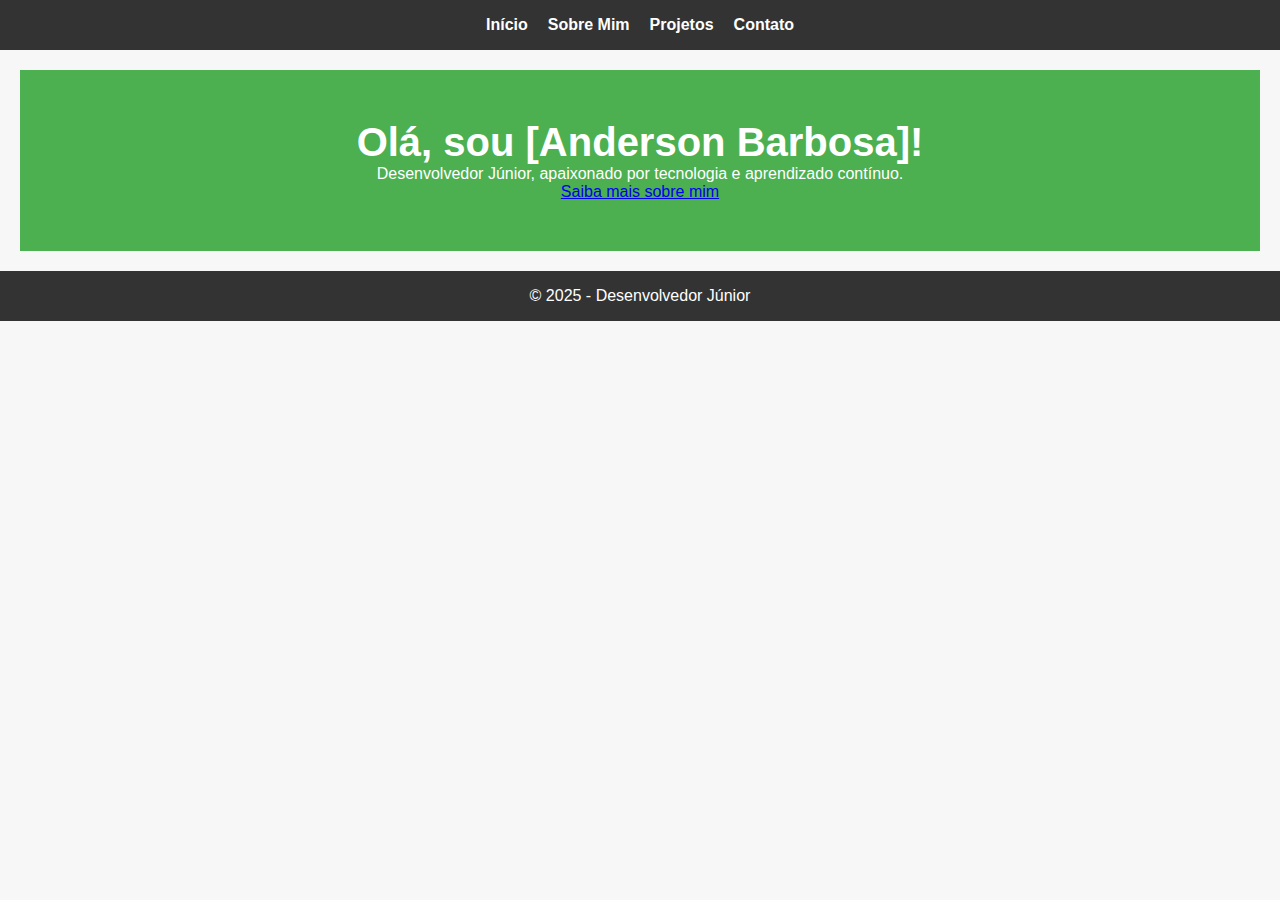
<file: site-exemplo/index.html>
<!DOCTYPE html>
<html lang="pt-br">
<head>
  <meta charset="UTF-8">
  <meta name="viewport" content="width=device-width, initial-scale=1.0">
  <title>Portfólio - Desenvolvedor Júnior</title>
  <link rel="stylesheet" href="styles.css">
</head>
<body>
  <header>
    <nav>
      <ul class="menu">
        <li><a href="index.html">Início</a></li>
        <li><a href="about.html">Sobre Mim</a></li>
        <li><a href="projects.html">Projetos</a></li>
        <li><a href="contact.html">Contato</a></li>
      </ul>
    </nav>
  </header>

  <main>
    <section class="hero">
      <h1>Olá, sou [Anderson Barbosa]!</h1>
      <p>Desenvolvedor Júnior, apaixonado por tecnologia e aprendizado contínuo.</p>
      <a href="about.html" class="button">Saiba mais sobre mim</a>
    </section>
  </main>

  <footer>
    <p>© 2025 - Desenvolvedor Júnior</p>
  </footer>

  <script src="script.js"></script>
</body>
</html>
</file>
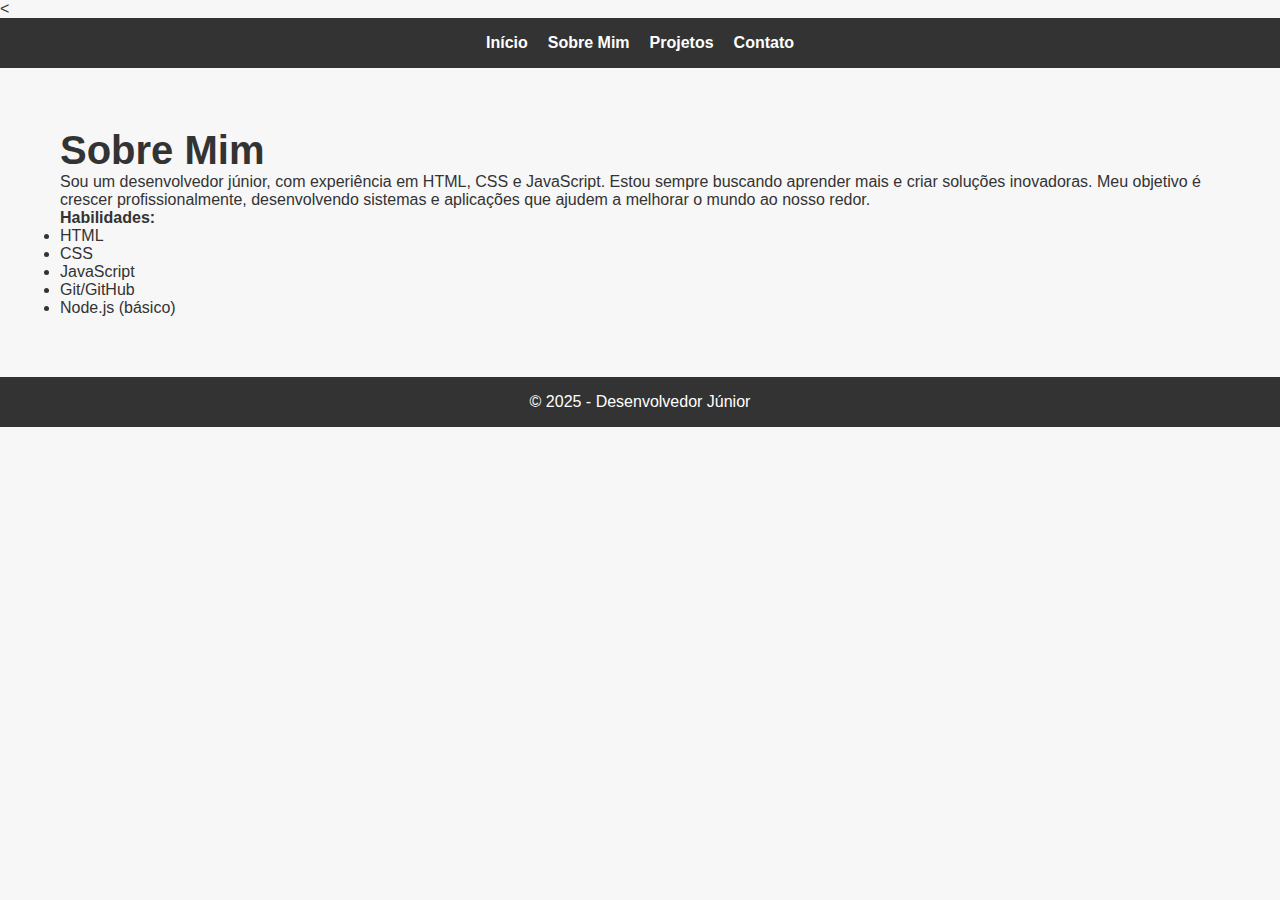
<file: site-exemplo/about.html>
<<!DOCTYPE html>
<html lang="pt-br">
<head>
  <meta charset="UTF-8">
  <meta name="viewport" content="width=device-width, initial-scale=1.0">
  <title>Sobre Mim</title>
  <link rel="stylesheet" href="styles.css">
</head>
<body>
  <header>
    <nav>
      <ul class="menu">
        <li><a href="index.html">Início</a></li>
        <li><a href="about.html">Sobre Mim</a></li>
        <li><a href="projects.html">Projetos</a></li>
        <li><a href="contact.html">Contato</a></li>
      </ul>
    </nav>
  </header>

  <main>
    <section class="about">
      <h1>Sobre Mim</h1>
      <p>Sou um desenvolvedor júnior, com experiência em HTML, CSS e JavaScript. Estou sempre buscando aprender mais e criar soluções inovadoras. Meu objetivo é crescer profissionalmente, desenvolvendo sistemas e aplicações que ajudem a melhorar o mundo ao nosso redor.</p>
      <p><strong>Habilidades:</strong></p>
      <ul>
        <li>HTML</li>
        <li>CSS</li>
        <li>JavaScript</li>
        <li>Git/GitHub</li>
        <li>Node.js (básico)</li>
      </ul>
    </section>
  </main>

  <footer>
    <p>© 2025 - Desenvolvedor Júnior</p>
  </footer>
</body>
</html>
</file>
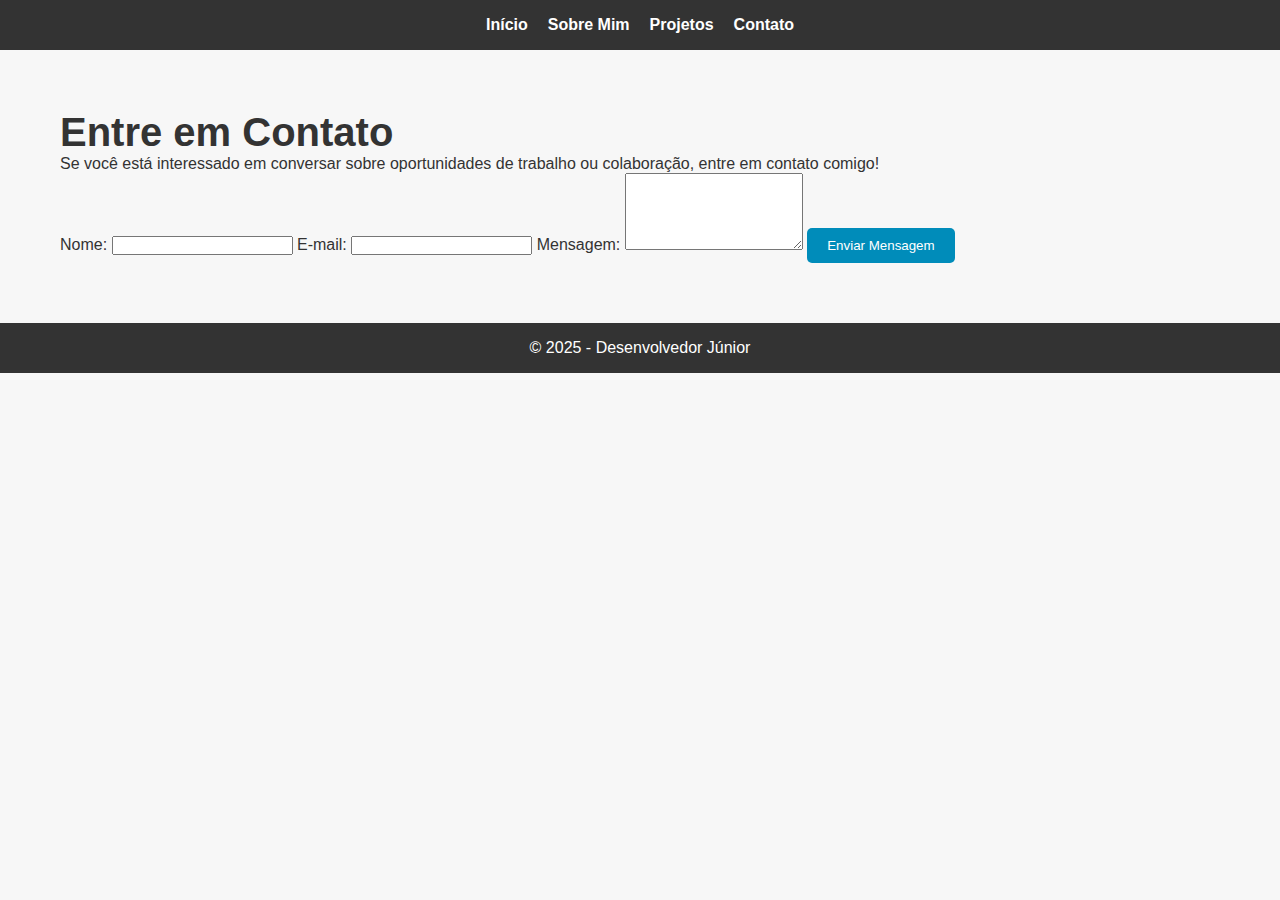
<file: site-exemplo/contact.html>
<!DOCTYPE html>
<html lang="pt-br">
<head>
  <meta charset="UTF-8">
  <meta name="viewport" content="width=device-width, initial-scale=1.0">
  <title>Contato</title>
  <link rel="stylesheet" href="styles.css">
</head>
<body>
  <header>
    <nav>
      <ul class="menu">
        <li><a href="index.html">Início</a></li>
        <li><a href="about.html">Sobre Mim</a></li>
        <li><a href="projects.html">Projetos</a></li>
        <li><a href="contact.html">Contato</a></li>
      </ul>
    </nav>
  </header>

  <main>
    <section class="contact">
      <h1>Entre em Contato</h1>
      <p>Se você está interessado em conversar sobre oportunidades de trabalho ou colaboração, entre em contato comigo!</p>
      <form action="mailto:seuemail@dominio.com" method="post" enctype="text/plain">
        <label for="name">Nome:</label>
        <input type="text" id="name" name="name" required>

        <label for="email">E-mail:</label>
        <input type="email" id="email" name="email" required>

        <label for="message">Mensagem:</label>
        <textarea id="message" name="message" rows="5" required></textarea>

        <button type="submit" class="button">Enviar Mensagem</button>
      </form>
    </section>
  </main>

  <footer>
    <p>© 2025 - Desenvolvedor Júnior</p>
  </footer>
</body>
</html>
</file>
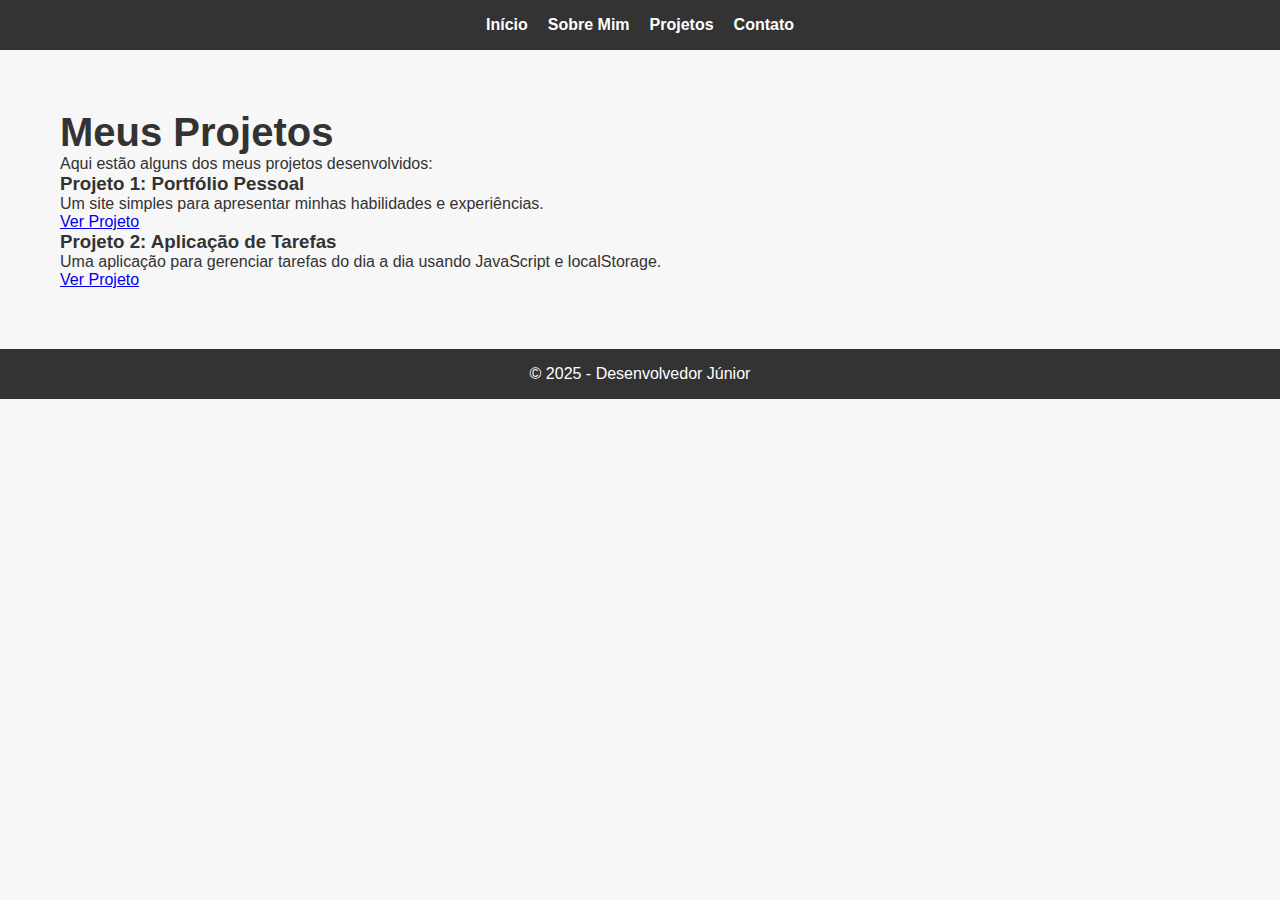
<file: site-exemplo/projects.html>
<!DOCTYPE html>
<html lang="pt-br">
<head>
  <meta charset="UTF-8">
  <meta name="viewport" content="width=device-width, initial-scale=1.0">
  <title>Meus Projetos</title>
  <link rel="stylesheet" href="styles.css">
</head>
<body>
  <header>
    <nav>
      <ul class="menu">
        <li><a href="index.html">Início</a></li>
        <li><a href="about.html">Sobre Mim</a></li>
        <li><a href="projects.html">Projetos</a></li>
        <li><a href="contact.html">Contato</a></li>
      </ul>
    </nav>
  </header>

  <main>
    <section class="projects">
      <h1>Meus Projetos</h1>
      <p>Aqui estão alguns dos meus projetos desenvolvidos:</p>
      <div class="project">
        <h3>Projeto 1: Portfólio Pessoal</h3>
        <p>Um site simples para apresentar minhas habilidades e experiências.</p>
        <a href="#" class="button">Ver Projeto</a>
      </div>
      <div class="project">
        <h3>Projeto 2: Aplicação de Tarefas</h3>
        <p>Uma aplicação para gerenciar tarefas do dia a dia usando JavaScript e localStorage.</p>
        <a href="#" class="button">Ver Projeto</a>
      </div>
    </section>
  </main>

  <footer>
    <p>© 2025 - Desenvolvedor Júnior</p>
  </footer>
</body>
</html>
</file>
<file: site-exemplo/styles.css>
* {
    margin: 0;
    padding: 0;
    box-sizing: border-box;
  }
  
  body {
    font-family: 'Arial', sans-serif;
    background-color: #f7f7f7;
    color: #333;
  }
  
  header {
    background: #333;
    padding: 1rem 0;
  }
  
  nav ul {
    list-style: none;
    display: flex;
    justify-content: center;
    gap: 20px;
  }
  
  nav a {
    text-decoration: none;
    color: white;
    font-weight: bold;
  }
  
  .hero {
    background: #4caf50;
    color: white;
    padding: 50px 20px;
    text-align: center;
  }
  
  h1 {
    font-size: 2.5rem;
  }
  
  button {
    background-color: #008cba;
    color: white;
    padding: 10px 20px;
    border: none;
    border-radius: 5px;
    cursor: pointer;
  }
  
  button:hover {
    background-color: #005f73;
  }
  
  .menu a:hover {
    text-decoration: underline;
  }
  
  section {
    padding: 40px;
    margin: 20px;
  }
  
  footer {
    background: #333;
    color: white;
    text-align: center;
    padding: 1rem;
  }
</file>
